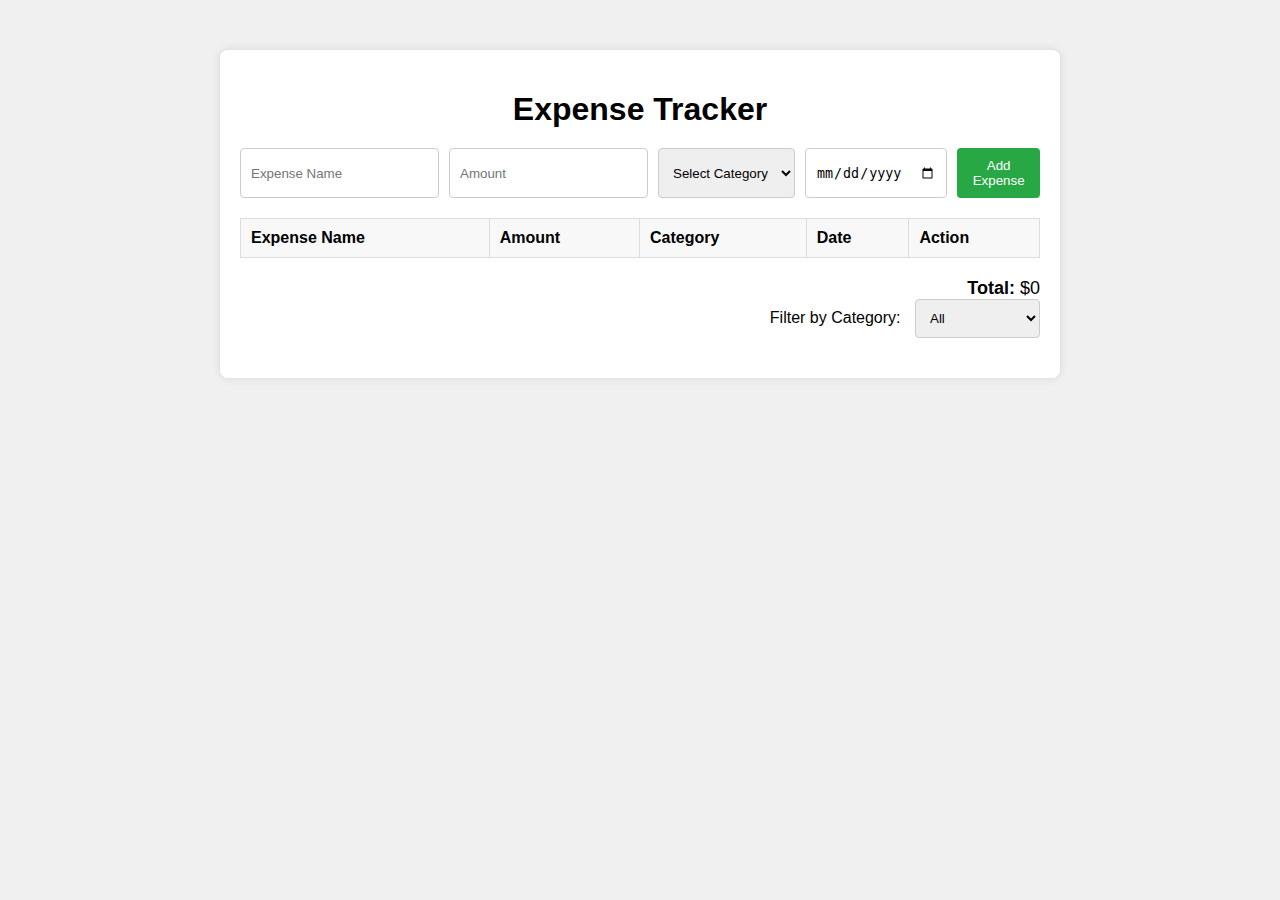
<file: expense_traker/index.html>
<html>

<head>
    <title>Expense Tracker</title>
    <link rel="stylesheet" type="text/css" href="style.css" />
</head>

<body>
    <div class="container">
        <h1>Expense Tracker</h1>
        <form id="expense-form">
            <input type="text" id="expense-name" placeholder="Expense Name" required />
            <input type="number" id="expense-amount" placeholder="Amount" required />
            <select id="expense-category" required>
                <option value="" disabled selected>Select Category</option>
                <option value="Food">Food</option>
                <option value="Transport">Transport</option>
                <option value="Entertainment">Entertainment</option>
                <option value="Other">Other</option>
            </select>
            <input type="date" id="expense-date" required />
            <button type="submit">Add Expense</button>
        </form>
        <div class="expense-table">
            <table>
                <thead>
                    <tr>
                        <th>Expense Name</th>
                        <th>Amount</th>
                        <th>Category</th>
                        <th>Date</th>
                        <th>Action</th>
                    </tr>
                </thead>
                <tbody id="expense-list"></tbody>
            </table>
            <div class="total-amount">
                <strong>Total:</strong> $<span id="total-amount">0</span>
            </div>
        </div>
        <div class="filter">
            <label for="filter-category">Filter by Category:</label>
            <select id="filter-category">
                <option value="All">All</option>
                <option value="Food">Food</option>
                <option value="Transport">Transport</option>
                <option value="Entertainment">Entertainment</option>
                <option value="Other">Other</option>
            </select>
        </div>
    </div>
    <script src="script.js"></script>
</body>

</html>
</file>
<file: expense_traker/style.css>
/* style.css */
body {
    font-family: Arial, sans-serif;
    background-color: #f0f0f0;
    margin: 0;
    padding: 0;
}

.container {
    max-width: 800px;
    margin: 50px auto;
    padding: 20px;
    background-color: #fff;
    box-shadow: 0 0 10px rgba(0, 0, 0, 0.1);
    border-radius: 8px;
}

h1 {
    text-align: center;
    margin-bottom: 20px;
}

form {
    display: flex;
    gap: 10px;
    margin-bottom: 20px;
}

form input, form select, form button {
    padding: 10px;
    border: 1px solid #ccc;
    border-radius: 4px;
}

form button {
    background-color: #28a745;
    color: white;
    border: none;
    cursor: pointer;
}

form button:hover {
    background-color: #218838;
}

.expense-table table {
    width: 100%;
    border-collapse: collapse;
    margin-bottom: 20px;
}

.expense-table th, .expense-table td {
    padding: 10px;
    border: 1px solid #ddd;
    text-align: left;
}

.expense-table th {
    background-color: #f8f8f8;
}

.total-amount {
    text-align: right;
    font-size: 18px;
}

.filter {
    margin-bottom: 20px;
    text-align: right;
}

.filter label {
    margin-right: 10px;
}

.filter select {
    padding: 10px;
    border: 1px solid #ccc;
    border-radius: 4px;
}
</file>
